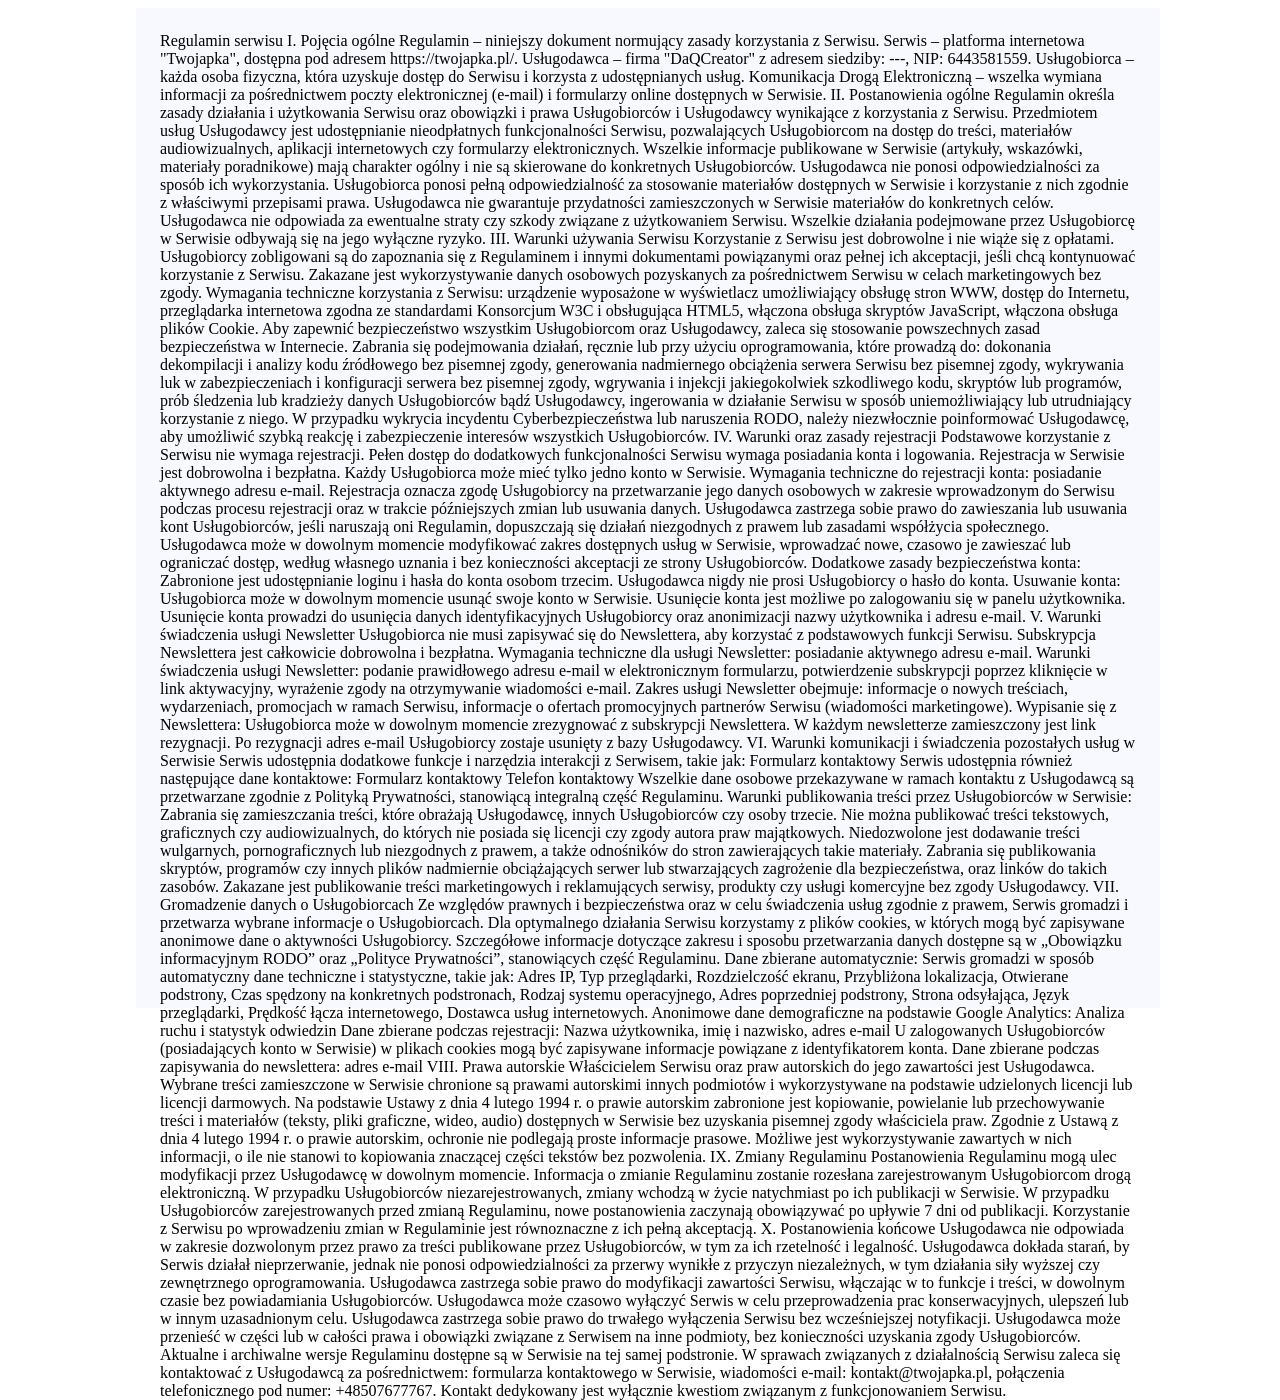
<file: butik/regulamin.html>
<!doctype html>
<html lang="en">
  <head>
    <meta charset="UTF-8" />
    <meta name="viewport" content="width=device-width, initial-scale=1.0" />
    <title>Butik regulamin</title>
  </head>
  <style>
    body {
      width: 100%;
      height: 100vh;
      display: flex;
    }
    .content {
      width: 80%;
      height: 1000px;
      background-color: ghostwhite;
      margin: auto;
    }
    p {
      margin: 24px;
    }
  </style>
  <body>
    <div class="content">
      <p>
        Regulamin serwisu I. Pojęcia ogólne Regulamin – niniejszy dokument
        normujący zasady korzystania z Serwisu. Serwis – platforma internetowa
        "Twojapka", dostępna pod adresem https://twojapka.pl/. Usługodawca –
        firma "DaQCreator" z adresem siedziby: ---, NIP: 6443581559.
        Usługobiorca – każda osoba fizyczna, która uzyskuje dostęp do Serwisu i
        korzysta z udostępnianych usług. Komunikacja Drogą Elektroniczną –
        wszelka wymiana informacji za pośrednictwem poczty elektronicznej
        (e-mail) i formularzy online dostępnych w Serwisie. II. Postanowienia
        ogólne Regulamin określa zasady działania i użytkowania Serwisu oraz
        obowiązki i prawa Usługobiorców i Usługodawcy wynikające z korzystania z
        Serwisu. Przedmiotem usług Usługodawcy jest udostępnianie nieodpłatnych
        funkcjonalności Serwisu, pozwalających Usługobiorcom na dostęp do
        treści, materiałów audiowizualnych, aplikacji internetowych czy
        formularzy elektronicznych. Wszelkie informacje publikowane w Serwisie
        (artykuły, wskazówki, materiały poradnikowe) mają charakter ogólny i nie
        są skierowane do konkretnych Usługobiorców. Usługodawca nie ponosi
        odpowiedzialności za sposób ich wykorzystania. Usługobiorca ponosi pełną
        odpowiedzialność za stosowanie materiałów dostępnych w Serwisie i
        korzystanie z nich zgodnie z właściwymi przepisami prawa. Usługodawca
        nie gwarantuje przydatności zamieszczonych w Serwisie materiałów do
        konkretnych celów. Usługodawca nie odpowiada za ewentualne straty czy
        szkody związane z użytkowaniem Serwisu. Wszelkie działania podejmowane
        przez Usługobiorcę w Serwisie odbywają się na jego wyłączne ryzyko. III.
        Warunki używania Serwisu Korzystanie z Serwisu jest dobrowolne i nie
        wiąże się z opłatami. Usługobiorcy zobligowani są do zapoznania się z
        Regulaminem i innymi dokumentami powiązanymi oraz pełnej ich akceptacji,
        jeśli chcą kontynuować korzystanie z Serwisu. Zakazane jest
        wykorzystywanie danych osobowych pozyskanych za pośrednictwem Serwisu w
        celach marketingowych bez zgody. Wymagania techniczne korzystania z
        Serwisu: urządzenie wyposażone w wyświetlacz umożliwiający obsługę stron
        WWW, dostęp do Internetu, przeglądarka internetowa zgodna ze standardami
        Konsorcjum W3C i obsługująca HTML5, włączona obsługa skryptów
        JavaScript, włączona obsługa plików Cookie. Aby zapewnić bezpieczeństwo
        wszystkim Usługobiorcom oraz Usługodawcy, zaleca się stosowanie
        powszechnych zasad bezpieczeństwa w Internecie. Zabrania się
        podejmowania działań, ręcznie lub przy użyciu oprogramowania, które
        prowadzą do: dokonania dekompilacji i analizy kodu źródłowego bez
        pisemnej zgody, generowania nadmiernego obciążenia serwera Serwisu bez
        pisemnej zgody, wykrywania luk w zabezpieczeniach i konfiguracji serwera
        bez pisemnej zgody, wgrywania i injekcji jakiegokolwiek szkodliwego
        kodu, skryptów lub programów, prób śledzenia lub kradzieży danych
        Usługobiorców bądź Usługodawcy, ingerowania w działanie Serwisu w sposób
        uniemożliwiający lub utrudniający korzystanie z niego. W przypadku
        wykrycia incydentu Cyberbezpieczeństwa lub naruszenia RODO, należy
        niezwłocznie poinformować Usługodawcę, aby umożliwić szybką reakcję i
        zabezpieczenie interesów wszystkich Usługobiorców. IV. Warunki oraz
        zasady rejestracji Podstawowe korzystanie z Serwisu nie wymaga
        rejestracji. Pełen dostęp do dodatkowych funkcjonalności Serwisu wymaga
        posiadania konta i logowania. Rejestracja w Serwisie jest dobrowolna i
        bezpłatna. Każdy Usługobiorca może mieć tylko jedno konto w Serwisie.
        Wymagania techniczne do rejestracji konta: posiadanie aktywnego adresu
        e-mail. Rejestracja oznacza zgodę Usługobiorcy na przetwarzanie jego
        danych osobowych w zakresie wprowadzonym do Serwisu podczas procesu
        rejestracji oraz w trakcie późniejszych zmian lub usuwania danych.
        Usługodawca zastrzega sobie prawo do zawieszania lub usuwania kont
        Usługobiorców, jeśli naruszają oni Regulamin, dopuszczają się działań
        niezgodnych z prawem lub zasadami współżycia społecznego. Usługodawca
        może w dowolnym momencie modyfikować zakres dostępnych usług w Serwisie,
        wprowadzać nowe, czasowo je zawieszać lub ograniczać dostęp, według
        własnego uznania i bez konieczności akceptacji ze strony Usługobiorców.
        Dodatkowe zasady bezpieczeństwa konta: Zabronione jest udostępnianie
        loginu i hasła do konta osobom trzecim. Usługodawca nigdy nie prosi
        Usługobiorcy o hasło do konta. Usuwanie konta: Usługobiorca może w
        dowolnym momencie usunąć swoje konto w Serwisie. Usunięcie konta jest
        możliwe po zalogowaniu się w panelu użytkownika. Usunięcie konta
        prowadzi do usunięcia danych identyfikacyjnych Usługobiorcy oraz
        anonimizacji nazwy użytkownika i adresu e-mail. V. Warunki świadczenia
        usługi Newsletter Usługobiorca nie musi zapisywać się do Newslettera,
        aby korzystać z podstawowych funkcji Serwisu. Subskrypcja Newslettera
        jest całkowicie dobrowolna i bezpłatna. Wymagania techniczne dla usługi
        Newsletter: posiadanie aktywnego adresu e-mail. Warunki świadczenia
        usługi Newsletter: podanie prawidłowego adresu e-mail w elektronicznym
        formularzu, potwierdzenie subskrypcji poprzez kliknięcie w link
        aktywacyjny, wyrażenie zgody na otrzymywanie wiadomości e-mail. Zakres
        usługi Newsletter obejmuje: informacje o nowych treściach, wydarzeniach,
        promocjach w ramach Serwisu, informacje o ofertach promocyjnych
        partnerów Serwisu (wiadomości marketingowe). Wypisanie się z
        Newslettera: Usługobiorca może w dowolnym momencie zrezygnować z
        subskrypcji Newslettera. W każdym newsletterze zamieszczony jest link
        rezygnacji. Po rezygnacji adres e-mail Usługobiorcy zostaje usunięty z
        bazy Usługodawcy. VI. Warunki komunikacji i świadczenia pozostałych
        usług w Serwisie Serwis udostępnia dodatkowe funkcje i narzędzia
        interakcji z Serwisem, takie jak: Formularz kontaktowy Serwis udostępnia
        również następujące dane kontaktowe: Formularz kontaktowy Telefon
        kontaktowy Wszelkie dane osobowe przekazywane w ramach kontaktu z
        Usługodawcą są przetwarzane zgodnie z Polityką Prywatności, stanowiącą
        integralną część Regulaminu. Warunki publikowania treści przez
        Usługobiorców w Serwisie: Zabrania się zamieszczania treści, które
        obrażają Usługodawcę, innych Usługobiorców czy osoby trzecie. Nie można
        publikować treści tekstowych, graficznych czy audiowizualnych, do
        których nie posiada się licencji czy zgody autora praw majątkowych.
        Niedozwolone jest dodawanie treści wulgarnych, pornograficznych lub
        niezgodnych z prawem, a także odnośników do stron zawierających takie
        materiały. Zabrania się publikowania skryptów, programów czy innych
        plików nadmiernie obciążających serwer lub stwarzających zagrożenie dla
        bezpieczeństwa, oraz linków do takich zasobów. Zakazane jest
        publikowanie treści marketingowych i reklamujących serwisy, produkty czy
        usługi komercyjne bez zgody Usługodawcy. VII. Gromadzenie danych o
        Usługobiorcach Ze względów prawnych i bezpieczeństwa oraz w celu
        świadczenia usług zgodnie z prawem, Serwis gromadzi i przetwarza wybrane
        informacje o Usługobiorcach. Dla optymalnego działania Serwisu
        korzystamy z plików cookies, w których mogą być zapisywane anonimowe
        dane o aktywności Usługobiorcy. Szczegółowe informacje dotyczące zakresu
        i sposobu przetwarzania danych dostępne są w „Obowiązku informacyjnym
        RODO” oraz „Polityce Prywatności”, stanowiących część Regulaminu. Dane
        zbierane automatycznie: Serwis gromadzi w sposób automatyczny dane
        techniczne i statystyczne, takie jak: Adres IP, Typ przeglądarki,
        Rozdzielczość ekranu, Przybliżona lokalizacja, Otwierane podstrony, Czas
        spędzony na konkretnych podstronach, Rodzaj systemu operacyjnego, Adres
        poprzedniej podstrony, Strona odsyłająca, Język przeglądarki, Prędkość
        łącza internetowego, Dostawca usług internetowych. Anonimowe dane
        demograficzne na podstawie Google Analytics: Analiza ruchu i statystyk
        odwiedzin Dane zbierane podczas rejestracji: Nazwa użytkownika, imię i
        nazwisko, adres e-mail U zalogowanych Usługobiorców (posiadających konto
        w Serwisie) w plikach cookies mogą być zapisywane informacje powiązane z
        identyfikatorem konta. Dane zbierane podczas zapisywania do newslettera:
        adres e-mail VIII. Prawa autorskie Właścicielem Serwisu oraz praw
        autorskich do jego zawartości jest Usługodawca. Wybrane treści
        zamieszczone w Serwisie chronione są prawami autorskimi innych podmiotów
        i wykorzystywane na podstawie udzielonych licencji lub licencji
        darmowych. Na podstawie Ustawy z dnia 4 lutego 1994 r. o prawie
        autorskim zabronione jest kopiowanie, powielanie lub przechowywanie
        treści i materiałów (teksty, pliki graficzne, wideo, audio) dostępnych w
        Serwisie bez uzyskania pisemnej zgody właściciela praw. Zgodnie z Ustawą
        z dnia 4 lutego 1994 r. o prawie autorskim, ochronie nie podlegają
        proste informacje prasowe. Możliwe jest wykorzystywanie zawartych w nich
        informacji, o ile nie stanowi to kopiowania znaczącej części tekstów bez
        pozwolenia. IX. Zmiany Regulaminu Postanowienia Regulaminu mogą ulec
        modyfikacji przez Usługodawcę w dowolnym momencie. Informacja o zmianie
        Regulaminu zostanie rozesłana zarejestrowanym Usługobiorcom drogą
        elektroniczną. W przypadku Usługobiorców niezarejestrowanych, zmiany
        wchodzą w życie natychmiast po ich publikacji w Serwisie. W przypadku
        Usługobiorców zarejestrowanych przed zmianą Regulaminu, nowe
        postanowienia zaczynają obowiązywać po upływie 7 dni od publikacji.
        Korzystanie z Serwisu po wprowadzeniu zmian w Regulaminie jest
        równoznaczne z ich pełną akceptacją. X. Postanowienia końcowe
        Usługodawca nie odpowiada w zakresie dozwolonym przez prawo za treści
        publikowane przez Usługobiorców, w tym za ich rzetelność i legalność.
        Usługodawca dokłada starań, by Serwis działał nieprzerwanie, jednak nie
        ponosi odpowiedzialności za przerwy wynikłe z przyczyn niezależnych, w
        tym działania siły wyższej czy zewnętrznego oprogramowania. Usługodawca
        zastrzega sobie prawo do modyfikacji zawartości Serwisu, włączając w to
        funkcje i treści, w dowolnym czasie bez powiadamiania Usługobiorców.
        Usługodawca może czasowo wyłączyć Serwis w celu przeprowadzenia prac
        konserwacyjnych, ulepszeń lub w innym uzasadnionym celu. Usługodawca
        zastrzega sobie prawo do trwałego wyłączenia Serwisu bez wcześniejszej
        notyfikacji. Usługodawca może przenieść w części lub w całości prawa i
        obowiązki związane z Serwisem na inne podmioty, bez konieczności
        uzyskania zgody Usługobiorców. Aktualne i archiwalne wersje Regulaminu
        dostępne są w Serwisie na tej samej podstronie. W sprawach związanych z
        działalnością Serwisu zaleca się kontaktować z Usługodawcą za
        pośrednictwem: formularza kontaktowego w Serwisie, wiadomości e-mail:
        kontakt@twojapka.pl, połączenia telefonicznego pod numer: +48507677767.
        Kontakt dedykowany jest wyłącznie kwestiom związanym z funkcjonowaniem
        Serwisu.
      </p>
    </div>
  </body>
</html>
</file>
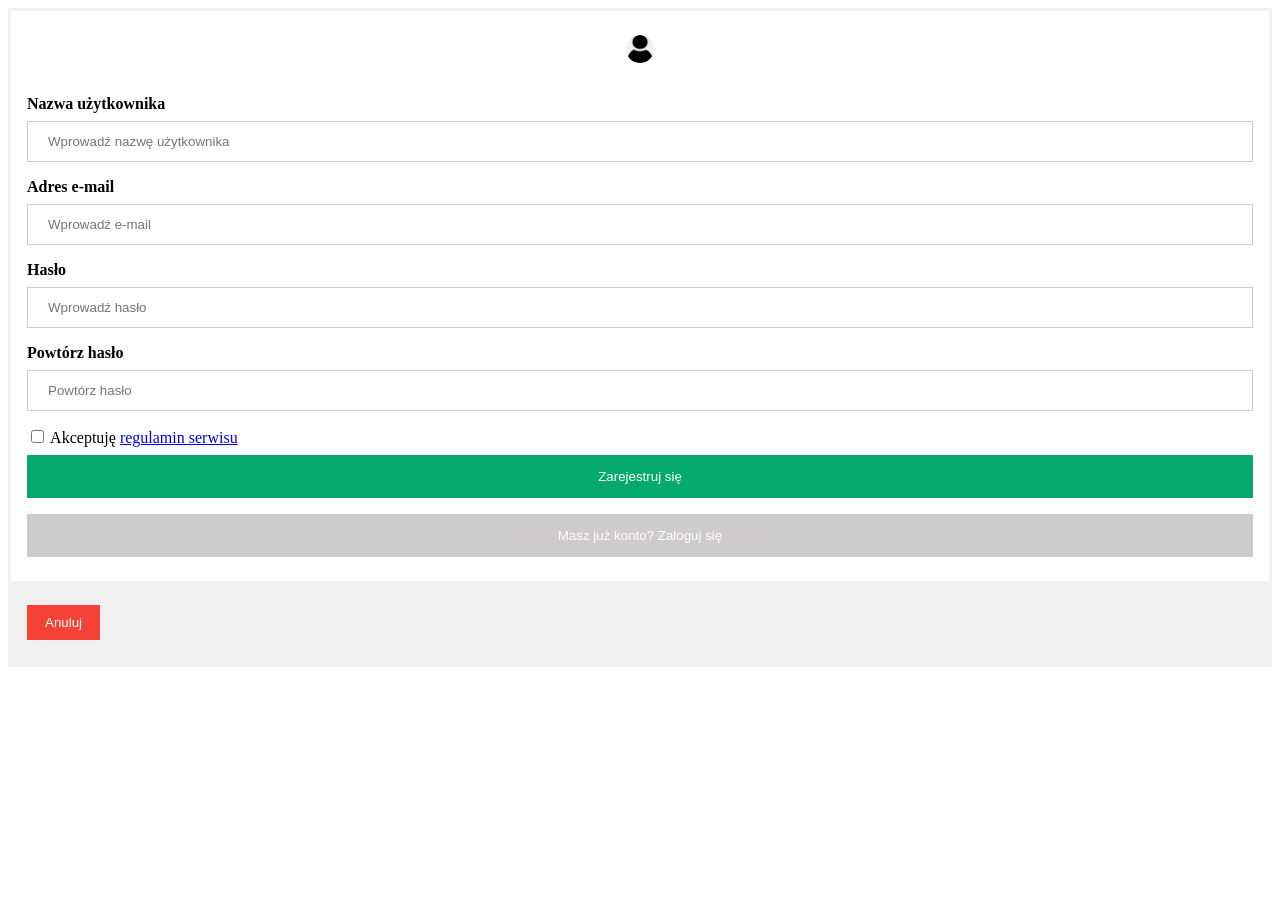
<file: butik/rejestracja.html>
<!doctype html>
<html lang="pl">
  <head>
    <meta charset="UTF-8" />
    <meta name="viewport" content="width=device-width, initial-scale=1.0" />
    <!-- Google Fonts -->
    <link rel="preconnect" href="https://fonts.googleapis.com" />
    <link rel="preconnect" href="https://fonts.gstatic.com" crossorigin />
    <link
      href="https://fonts.googleapis.com/css2?family=Italianno&display=swap"
      rel="stylesheet"
    />

    <!-- Pliki CSS oraz Favicon -->
    <link rel="stylesheet" href="rejestracjs.css" />
    <link rel="icon" type="image/png" sizes="16x16" href="favicon-16x16.png" />
    <link rel="icon" type="image/png" sizes="32x32" href="favicon-32x32.png" />
    <title>Butik</title>
  </head>
  <body>
    <form action="register_page.php" method="post">
      <div class="imgcontainer">
        <img src="icon_login.png" alt="Avatar" class="avatar" />
      </div>

      <div class="container">
        <label for="uname"><b>Nazwa użytkownika</b></label>
        <input
          type="text"
          placeholder="Wprowadź nazwę użytkownika"
          name="uname"
          required
        />

        <label for="email"><b>Adres e-mail</b></label>
        <input
          type="email"
          placeholder="Wprowadź e-mail"
          name="email"
          required
        />

        <label for="psw"><b>Hasło</b></label>
        <input
          type="password"
          placeholder="Wprowadź hasło"
          name="psw"
          required
        />

        <label for="psw-repeat"><b>Powtórz hasło</b></label>
        <input
          type="password"
          placeholder="Powtórz hasło"
          name="psw-repeat"
          required
        />

        <label>
          <input type="checkbox" name="terms" required />
          Akceptuję <a href="regulamin.html">regulamin serwisu</a>
        </label>

        <button type="submit" class="signupbtn">Zarejestruj się</button>

        <button type="button" class="kolor">
          <a href="Zaloguj.html">Masz już konto? Zaloguj się</a>
        </button>
      </div>

      <div class="container" style="background-color: #f1f1f1">
        <button type="button" class="cancelbtn">
          <a href="index.html">Anuluj</a>
        </button>
      </div>
    </form>
  </body>
</html>
</file>
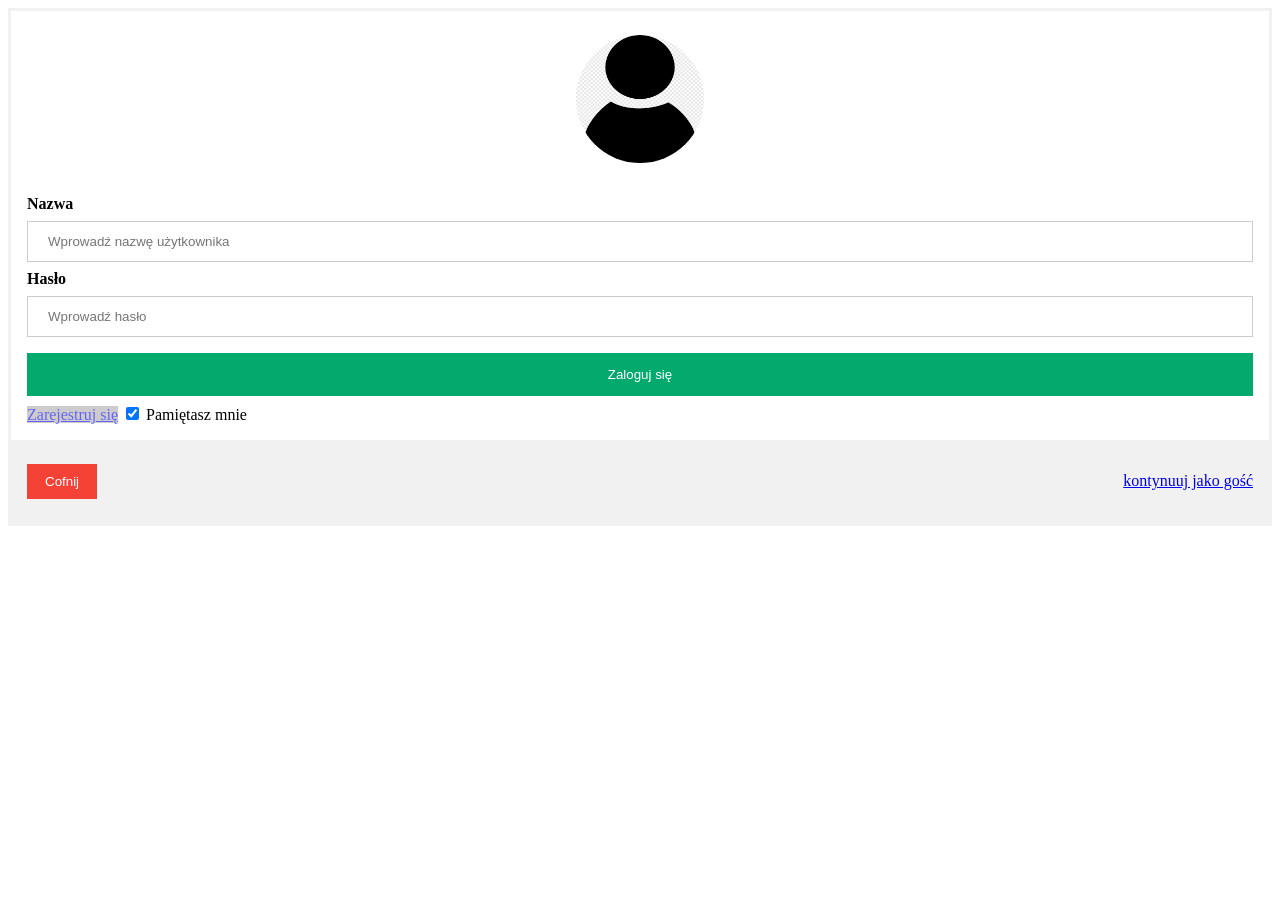
<file: butik/Zaloguj.html>
<!doctype html>
<html lang="en">
  <head>
    <meta charset="UTF-8" />
    <meta name="viewport" content="width=device-width, initial-scale=1.0" />
    <!-- Google Fonts -->
    <link rel="preconnect" href="https://fonts.googleapis.com" />
    <link rel="preconnect" href="https://fonts.gstatic.com" crossorigin />
    <link
      href="https://fonts.googleapis.com/css2?family=Italianno&display=swap"
      rel="stylesheet"
    />

    <!-- Pliki CSS oraz Favicon -->
    <link rel="stylesheet" href="logowanie.css" />
    <link rel="icon" type="image/png" sizes="16x16" href="favicon-16x16.png" />
    <link rel="icon" type="image/png" sizes="32x32" href="favicon-32x32.png" />
    <title>Butik</title>
  </head>
  <body>
    <form action="action_page.php" method="post">
      <div class="imgcontainer">
        <img
          src="icon_login.png
        "
          alt="Avatar"
          class="avatar"
        />
      </div>
      <div class="container">
        <label for="uname"><b>Nazwa</b></label>
        <input
          type="text"
          placeholder="Wprowadź nazwę użytkownika"
          name="uname"
          required
        />

        <label for="psw"><b>Hasło</b></label>
        <input
          type="password"
          placeholder="Wprowadź hasło"
          name="psw"
          required
        />

        <button type="submit">Zaloguj się</button>
        <a href="rejestracja.html" class="btn=link kolor"> Zarejestruj się</a>
        <label>
          <input type="checkbox" checked="checked" name="remember" /> Pamiętasz
          mnie
        </label>
      </div>

      <div class="container" style="background-color: #f1f1f1">
        <button type="button" class="cancelbtn">
          <a href="index.html">Cofnij</a>
        </button>
        <span class="psw"> <a href="index.html">kontynuuj jako gość</a></span>
      </div>
    </form>
  </body>
</html>
</file>
<file: butik/rejestracjs.css>
/* Obramowanie formularza */
form {
  border: 3px solid #f1f1f1;
}

/* Pola tekstowe i hasła */
input[type="text"],
input[type="email"],
input[type="password"] {
  width: 100%;
  padding: 12px 20px;
  margin: 8px 0 16px 0;
  display: inline-block;
  border: 1px solid #ccc;
  box-sizing: border-box;
}

/* Ogólny styl dla przycisków */
button {
  background-color: #04aa6d;
  color: white;
  padding: 14px 20px;
  margin: 8px 0;
  border: none;
  cursor: pointer;
  width: 100%;
}

/* Efekt najechania myszką (hover) */
button:hover {
  opacity: 0.8;
}

/* Przycisk anuluj (czerwony) */
.cancelbtn {
  width: auto;
  padding: 10px 18px;
  background-color: #f44336;
}

/* Odnośniki wewnątrz przycisków */
button a {
  text-decoration: none;
  color: white;
  display: block;
}

/* Szary przycisk powrotu do logowania */
.kolor {
  background-color: rgb(172, 170, 170);
  opacity: 0.6;
}

.kolor:hover {
  opacity: 1;
}

/* Kontener ze zdjęciem/awatarem */
.imgcontainer {
  text-align: center;
  margin: 24px 0 12px 0;
}

/* Awatar */
img {
  width: 28px;
  height: 28px;
  border-radius: 50%;
  background-color: transparent;
}

/* Marginesy wewnątrz sekcji */
.container {
  padding: 16px;
}

/* RWD – dopasowanie do mniejszych ekranów */
@media screen and (max-width: 300px) {
  .cancelbtn {
    width: 100%;
  }
}
</file>
<file: butik/logowanie.css>
/* Bordered form */
form {
  border: 3px solid #f1f1f1;
}

/* Full-width inputs */
input[type="text"],
input[type="password"] {
  width: 100%;
  padding: 12px 20px;
  margin: 8px 0;
  display: inline-block;
  border: 1px solid #ccc;
  box-sizing: border-box;
}

/* Set a style for all buttons */
button {
  background-color: #04aa6d;
  color: white;
  padding: 14px 20px;
  margin: 8px 0;
  border: none;
  cursor: pointer;
  width: 100%;
}

/* Add a hover effect for buttons */
button:hover {
  opacity: 0.8;
}

/* Extra style for the cancel button (red) */
.cancelbtn {
  width: auto;
  padding: 10px 18px;
  background-color: #f44336;
}
button a {
  text-decoration: none;
  color: white;
}
.kolor {
  background-color: rgb(172, 170, 170);
  opacity: 60%;
}
.kolor:hover {
  opacity: 100%;
}
/* Center the avatar image inside this container */
.imgcontainer {
  text-align: center;
  margin: 24px 0 12px 0;
}

/* Avatar image */
img.avatar {
  width: 128px;
  height: 128px;
  border-radius: 50%;
  background-color: transparent;
}

/* Add padding to containers */
.container {
  padding: 16px;
}

/* The "Forgot password" text */
span.psw {
  float: right;
  padding-top: 16px;
}

/* Change styles for span and cancel button on extra small screens */
@media screen and (max-width: 300px) {
  span.psw {
    display: block;
    float: none;
  }
  .cancelbtn {
    width: 100%;
  }
}
.btn-link {
  display: block;
  text-align: center;
  box-sizing: border-box;
  padding: 14px 20px;
  margin: 8px 0;
  text-decoration: none;
  color: white;
  width: 100%;
}
</file>
